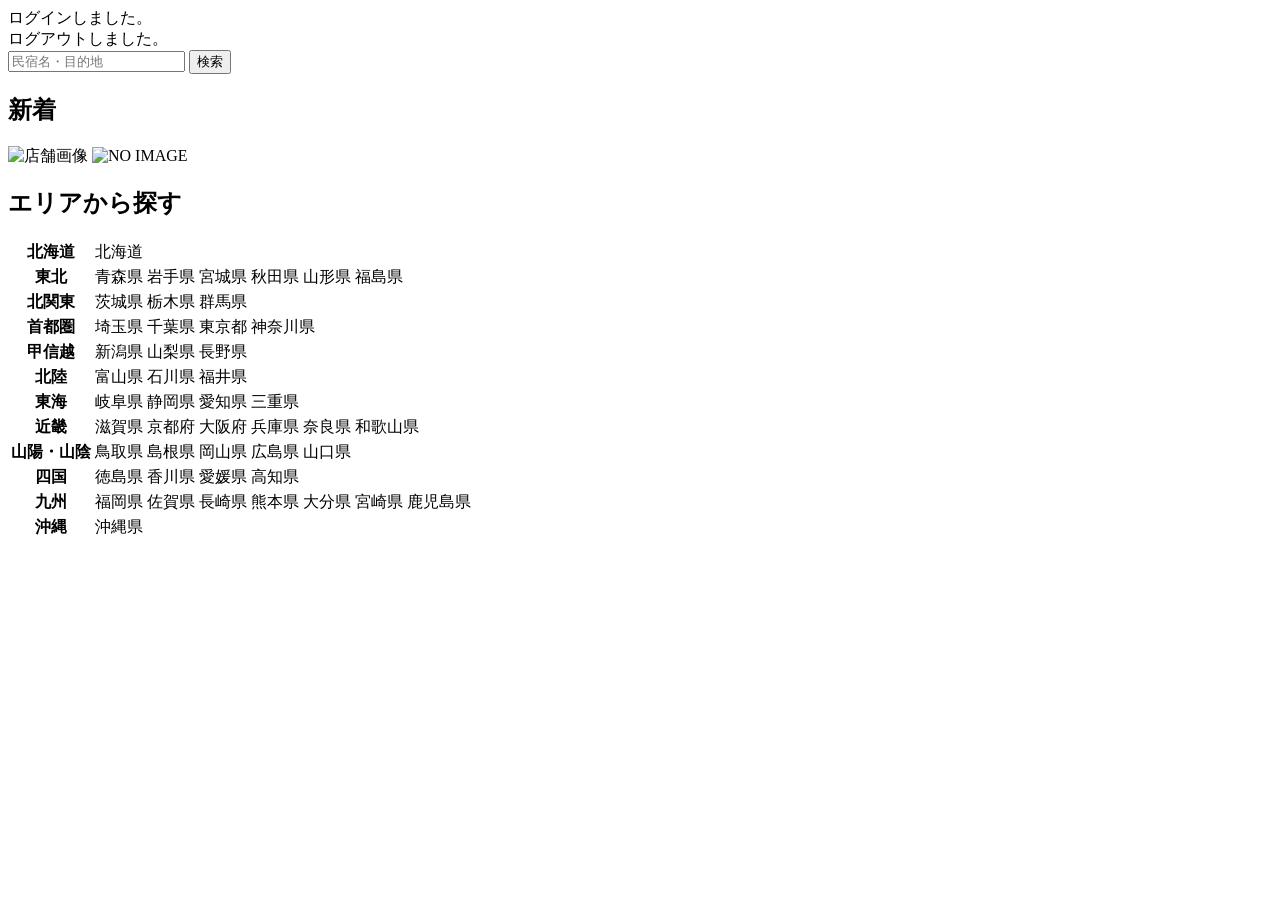
<file: src/main/resources/templates/index.html>
<!DOCTYPE html>
<html xmlns:th="https://www.thymeleaf.org" xmlns:sec="http://www.thymeleaf.org/extras/spring-security">

<head>
	<div th:replace="~{fragment :: meta}"></div>

	<div th:replace="~{fragment :: styles}"></div>

	<title>SAMURAI Travel</title>
</head>

<body>
	<div class="samuraitravel-wrapper">
		<!-- ヘッダー -->
		<div th:replace="~{fragment :: header}"></div>

		<main>
			<div class="container pt-4 pb-5 samuraitravel-container">
				<div th:if="${param.loggedIn}" class="alert alert-info">
					ログインしました。
				</div>

				<div th:if="${param.loggedOut}" class="alert alert-info">
					ログアウトしました。
				</div>

				<!--22章 -->
				<div th:if="${successMessage}" class="alert-info">
					<span th:text="${successMessage}"></span>
				</div>

				<div class="d-flex justify-content-center">
					<form method="get" th:action="@{/houses}" class="mb-5 samuraitravel-search-form">
						<div class="input-group">
							<input type="text" class="form-control" name="keyword" th:value="${keyword}"
								placeholder="民宿名・目的地">
							<button type="submit" class="btn text-white shadow-sm samuraitravel-btn">検索</button>
						</div>
					</form>
				</div>

				<h2 class="text-center mb-3">新着</h2>
				<div class="row row-cols-lg-5 row-cols-2 g-3 mb-5">
					<div class="col" th:each="newHouse : ${newHouses}">
						<a th:href="@{/houses/__${newHouse.getId()}__}" class="link-dark samuraitravel-card-link">
							<div class="card h-100">
								<img th:if="${newHouse.getImageName()}"
									th:src="@{/storage/__${newHouse.getImageName()}__}"
									class="card-img-top samuraitravel-vertical-card-image" alt="店舗画像">
								<img th:unless="${newHouse.getImageName()}" th:src="@{/images/noImage.png}"
									class="card-img-top samuraitravel-vertical-card-image" alt="NO IMAGE">
								<div class="card-body">
									<h3 class="card-title" th:text="${newHouse.getName()}"></h3>
									<p class="card-text mb-1">
										<small class="text-muted" th:text="${newHouse.getAddress()}"></small>
									</p>
									<p class="card-text">
										<span
											th:text="${#numbers.formatInteger(newHouse.getPrice(), 1, 'COMMA') + '円 / 泊'}"></span>
									</p>
								</div>
							</div>
						</a>
					</div>
				</div>

				<div class="row justify-content-center">
					<div class="col-xl-5 col-lg-6 col-md-8">

						<h2 class="text-center mb-3">エリアから探す</h2>

						<table class="table">
							<tbody>
								<tr>
									<th>北海道</th>
									<td>
										<a th:href="@{/houses?area=北海道}">北海道</a>
									</td>
								</tr>
								<tr>
									<th>東北</th>
									<td>
										<a th:href="@{/houses?area=青森県}" class="me-2">青森県</a>
										<a th:href="@{/houses?area=岩手県}" class="me-2">岩手県</a>
										<a th:href="@{/houses?area=宮城県}" class="me-2">宮城県</a>
										<a th:href="@{/houses?area=秋田県}" class="me-2">秋田県</a>
										<a th:href="@{/houses?area=山形県}" class="me-2">山形県</a>
										<a th:href="@{/houses?area=福島県}">福島県</a>
									</td>
								</tr>
								<tr>
									<th>北関東</th>
									<td>
										<a th:href="@{/houses?area=茨城県}" class="me-2">茨城県</a>
										<a th:href="@{/houses?area=栃木県}" class="me-2">栃木県</a>
										<a th:href="@{/houses?area=群馬県}">群馬県</a>
									</td>
								</tr>
								<tr>
									<th>首都圏</th>
									<td>
										<a th:href="@{/houses?area=埼玉県}" class="me-2">埼玉県</a>
										<a th:href="@{/houses?area=千葉県}" class="me-2">千葉県</a>
										<a th:href="@{/houses?area=東京都}" class="me-2">東京都</a>
										<a th:href="@{/houses?area=神奈川県}">神奈川県</a>
									</td>
								</tr>
								<tr>
									<th>甲信越</th>
									<td>
										<a th:href="@{/houses?area=新潟県}" class="me-2">新潟県</a>
										<a th:href="@{/houses?area=山梨県}" class="me-2">山梨県</a>
										<a th:href="@{/houses?area=長野県}">長野県</a>
									</td>
								</tr>
								<tr>
									<th>北陸</th>
									<td>
										<a th:href="@{/houses?area=富山県}" class="me-2">富山県</a>
										<a th:href="@{/houses?area=石川県}" class="me-2">石川県</a>
										<a th:href="@{/houses?area=福井県}">福井県</a>
									</td>
								</tr>
								<tr>
									<th>東海</th>
									<td>
										<a th:href="@{/houses?area=岐阜県}" class="me-2">岐阜県</a>
										<a th:href="@{/houses?area=静岡県}" class="me-2">静岡県</a>
										<a th:href="@{/houses?area=愛知県}" class="me-2">愛知県</a>
										<a th:href="@{/houses?area=三重県}">三重県</a>
									</td>
								</tr>
								<tr>
									<th>近畿</th>
									<td>
										<a th:href="@{/houses?area=滋賀県}" class="me-2">滋賀県</a>
										<a th:href="@{/houses?area=京都府}" class="me-2">京都府</a>
										<a th:href="@{/houses?area=大阪府}" class="me-2">大阪府</a>
										<a th:href="@{/houses?area=兵庫県}" class="me-2">兵庫県</a>
										<a th:href="@{/houses?area=奈良県}" class="me-2">奈良県</a>
										<a th:href="@{/houses?area=和歌山県}">和歌山県</a>
									</td>
								</tr>
								<tr>
									<th>山陽・山陰</th>
									<td>
										<a th:href="@{/houses?area=鳥取県}" class="me-2">鳥取県</a>
										<a th:href="@{/houses?area=島根県}" class="me-2">島根県</a>
										<a th:href="@{/houses?area=岡山県}" class="me-2">岡山県</a>
										<a th:href="@{/houses?area=広島県}" class="me-2">広島県</a>
										<a th:href="@{/houses?area=山口県}">山口県</a>
									</td>
								</tr>
								<tr>
									<th>四国</th>
									<td>
										<a th:href="@{/houses?area=徳島県}" class="me-2">徳島県</a>
										<a th:href="@{/houses?area=香川県}" class="me-2">香川県</a>
										<a th:href="@{/houses?area=愛媛県}" class="me-2">愛媛県</a>
										<a th:href="@{/houses?area=高知県}">高知県</a>
									</td>
								</tr>
								<tr>
									<th>九州</th>
									<td>
										<a th:href="@{/houses?area=福岡県}" class="me-2">福岡県</a>
										<a th:href="@{/houses?area=佐賀県}" class="me-2">佐賀県</a>
										<a th:href="@{/houses?area=長崎県}" class="me-2">長崎県</a>
										<a th:href="@{/houses?area=熊本県}" class="me-2">熊本県</a>
										<a th:href="@{/houses?area=大分県}" class="me-2">大分県</a>
										<a th:href="@{/houses?area=宮崎県}" class="me-2">宮崎県</a>
										<a th:href="@{/houses?area=鹿児島県}">鹿児島県</a>
									</td>
								</tr>
								<tr>
									<th>沖縄</th>
									<td>
										<a th:href="@{/houses?area=沖縄県}">沖縄県</a>
									</td>
								</tr>
							</tbody>
						</table>
					</div>
				</div>

			</div>
		</main>

		<!-- フッター -->
		<div th:replace="~{fragment :: footer}"></div>
	</div>

	<div th:replace="~{fragment :: scripts}"></div>
</body>

</html>
</file>
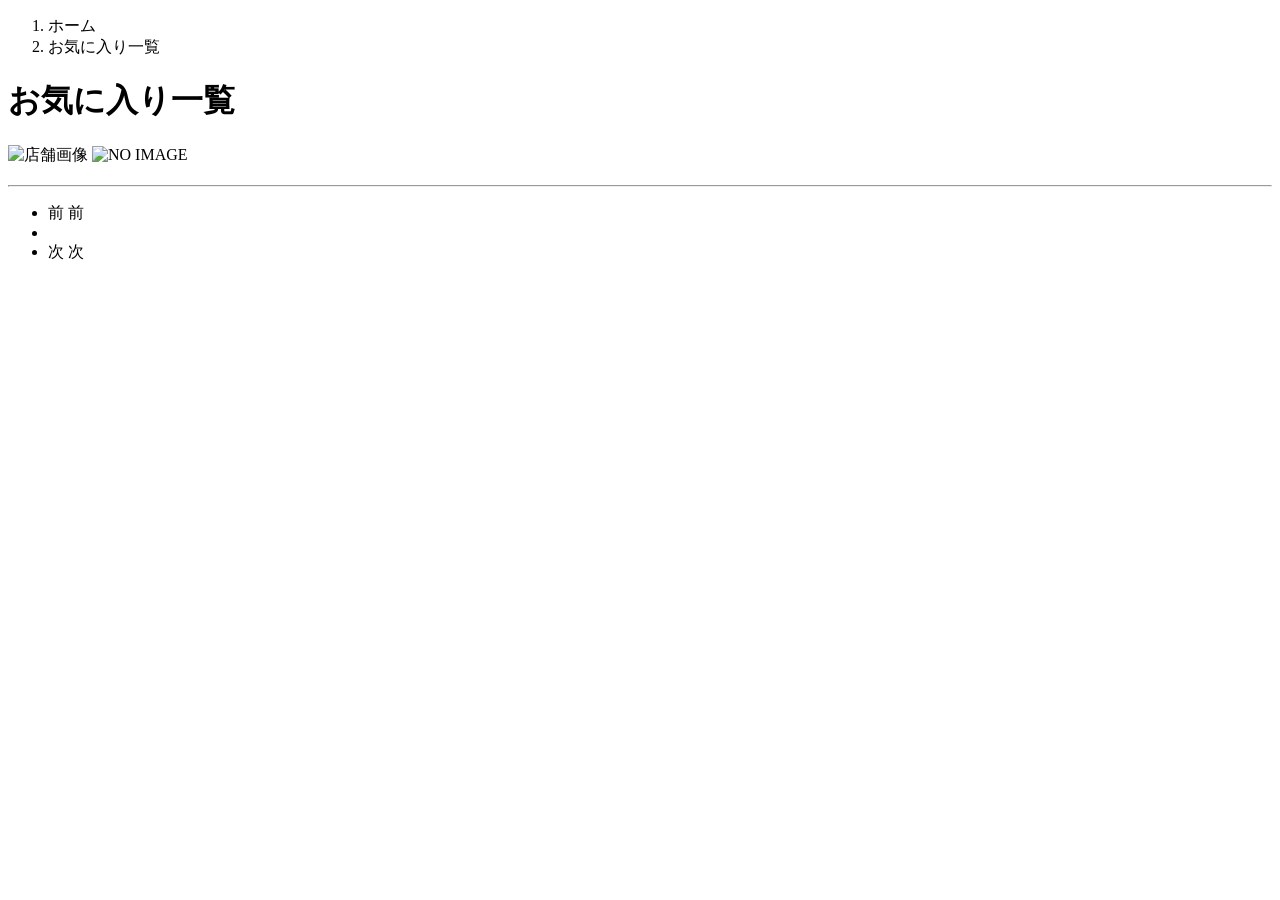
<file: src/main/resources/templates/favorites/index.html>
<!DOCTYPE html>
<html xmlns:th="https://www.thymeleaf.org" xmlns:sec="http://www.thymeleaf.org/extras/spring-security">

<head>
	<div th:replace="~{fragment :: meta}"></div>

	<div th:replace="~{fragment :: styles}"></div>

	<title>お気に入り一覧</title>
</head>

<body>
	<div class="samuraitravel-wrapper">
		<!-- ヘッダー -->
		<div th:replace="~{fragment :: header}"></div>

		<main>
			<div class="container samuraitravel-container pb-5">
				<div class="row justify-content-center">
					<div class="col-xl-9 col-lg-8 col-md-12">
						<nav class="my-3" style="--bs-breadcrumb-divider: '>';" aria-label="breadcrumb">
							<ol class="breadcrumb mb-0">
								<li class="breadcrumb-item"><a th:href="@{/}">ホーム</a></li>
								<li class="breadcrumb-item active" aria-current="page">お気に入り一覧</li>
							</ol>
						</nav>

						<h1 class="mb-4 text-center">お気に入り一覧</h1>

						<div class="mb-3" th:each="favorite : ${favoritePage}">
							<a th:href="@{/houses/__${favorite.getHouse().getId()}__}"
								class="link-dark samuraitravel-card-link">
								<div class="card h-100">
									<div class="row g-0">
										<div class="col-md-4">
											<img th:if="${favorite.getHouse().getImageName()}"
												th:src="@{/storage/__${favorite.getHouse().getImageName()}__}"
												class="card-img-top samuraitravel-horizontal-card-image" alt="店舗画像">
											<img th:unless="${favorite.getHouse().getImageName()}"
												th:src="@{/images/noImage.png}"
												class="card-img-top samuraitravel-horizontal-card-image" alt="NO IMAGE">
										</div>
										<div class="col-md-8">
											<div class="card-body">
												<h3 class="card-title mb-3" th:text="${favorite.getHouse().getName()}">
												</h3>

												<hr class="mb-3">

												<p class="card-text mb-2">
													<span th:text="${favorite.getHouse().getDescription()}"></span>
												</p>

												<p class="card-text mb-2">
													<small class="text-muted"
														th:text="${'〒' + favorite.getHouse().getPostalCode()}"></small>
													<small class="text-muted"
														th:text="${favorite.getHouse().getAddress()}"></small>
												</p>

												<p class="card-text">
													<span
														th:text="${#numbers.formatInteger(favorite.getHouse().getPrice(), 1, 'COMMA') + '円 / 泊'}"></span>
												</p>
											</div>
										</div>
									</div>
								</div>
							</a>
						</div>

						<!-- ページネーション -->
						<div th:if="${favoritePage.getTotalPages() > 1}" class="d-flex justify-content-center">
							<nav aria-label="お気に入り一覧ページ">
								<ul class="pagination">
									<li class="page-item">
										<span th:if="${favoritePage.isFirst()}" class="page-link disabled">前</span>
										<a th:unless="${favoritePage.isFirst()}"
											th:href="@{/favorites(page = ${favoritePage.getNumber() - 1})}"
											class="page-link samuraitravel-page-link">前</a>
									</li>
									<li th:each="i : ${#numbers.sequence(0, favoritePage.getTotalPages() - 1)}"
										class="page-item">
										<span th:if="${i == favoritePage.getNumber()}"
											class="page-link active samuraitravel-active" th:text="${i + 1}"></span>
										<a th:unless="${i == favoritePage.getNumber()}"
											th:href="@{/favorites(page = ${i})}"
											class="page-link samuraitravel-page-link" th:text="${i + 1}"></a>
									</li>
									<li class="page-item">
										<span th:if="${favoritePage.isLast()}" class="page-link disabled">次</span>
										<a th:unless="${favoritePage.isLast()}"
											th:href="@{/favorites(page = ${favoritePage.getNumber() + 1})}"
											class="page-link samuraitravel-page-link">次</a>
									</li>
								</ul>
							</nav>
						</div>

					</div>
				</div>
			</div>
		</main>

		<!-- フッター -->
		<div th:replace="~{fragment :: footer}"></div>
	</div>

	<div th:replace="~{fragment :: scripts}"></div>
</body>

</html>
</file>
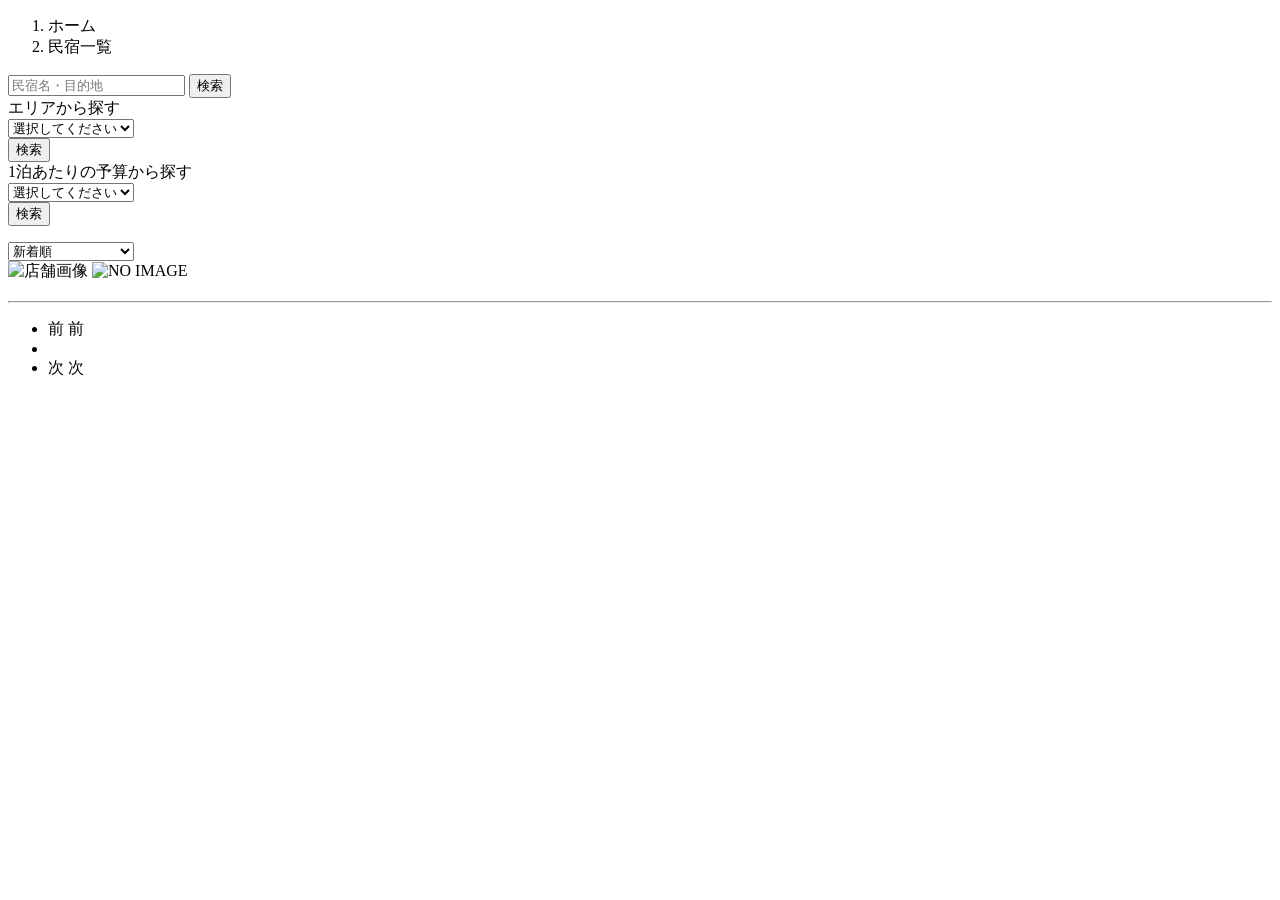
<file: src/main/resources/templates/houses/index.html>
<!DOCTYPE html>
<html xmlns:th="https://www.thymeleaf.org" xmlns:sec="http://www.thymeleaf.org/extras/spring-security">

<head>
	<div th:replace="~{fragment :: meta}"></div>

	<div th:replace="~{fragment :: styles}"></div>

	<title>民宿一覧</title>
</head>

<body>
	<div class="samuraitravel-wrapper">
		<!-- ヘッダー -->
		<div th:replace="~{fragment :: header}"></div>

		<main>
			<div class="container samuraitravel-container pb-5">
				<div class="row justify-content-center">
					<nav class="my-3" style="--bs-breadcrumb-divider: '>';" aria-label="breadcrumb">
						<ol class="breadcrumb mb-0">
							<li class="breadcrumb-item"><a th:href="@{/}">ホーム</a></li>
							<li class="breadcrumb-item active" aria-current="page">民宿一覧</li>
						</ol>
					</nav>

					<div class="col-xl-3 col-lg-4 col-md-12">
						<form method="get" th:action="@{/houses}" class="w-100 mb-3">
							<div class="input-group">
								<input type="text" class="form-control" name="keyword" th:value="${keyword}"
									placeholder="民宿名・目的地">
								<button type="submit" class="btn text-white shadow-sm samuraitravel-btn">検索</button>
							</div>
						</form>

						<div class="card mb-3">
							<div class="card-header">
								エリアから探す
							</div>
							<div class="card-body">
								<form method="get" th:action="@{/houses}" class="w-100">
									<div class="form-group mb-3">
										<select class="form-control form-select" name="area">
											<option value="" hidden>選択してください</option>
											<optgroup label="北海道">
												<option value="北海道" th:selected="${area == '北海道'}">北海道</option>
											</optgroup>
											<optgroup label="東北">
												<option value="青森県" th:selected="${area == '青森県'}">青森県</option>
												<option value="岩手県" th:selected="${area == '岩手県'}">岩手県</option>
												<option value="宮城県" th:selected="${area == '宮城県'}">宮城県</option>
												<option value="秋田県" th:selected="${area == '秋田県'}">秋田県</option>
												<option value="山形県" th:selected="${area == '山形県'}">山形県</option>
												<option value="福島県" th:selected="${area == '福島県'}">福島県</option>
											</optgroup>
											<optgroup label="北関東">
												<option value="茨城県" th:selected="${area == '茨城県'}">茨城県</option>
												<option value="栃木県" th:selected="${area == '栃木県'}">栃木県</option>
												<option value="群馬県" th:selected="${area == '群馬県'}">群馬県</option>
											</optgroup>
											<optgroup label="首都圏">
												<option value="埼玉県" th:selected="${area == '埼玉県'}">埼玉県</option>
												<option value="千葉県" th:selected="${area == '千葉県'}">千葉県</option>
												<option value="東京都" th:selected="${area == '東京都'}">東京都</option>
												<option value="神奈川県" th:selected="${area == '神奈川県'}">神奈川県</option>
											</optgroup>
											<optgroup label="甲信越">
												<option value="新潟県" th:selected="${area == '新潟県'}">新潟県</option>
												<option value="山梨県" th:selected="${area == '山梨県'}">山梨県</option>
												<option value="長野県" th:selected="${area == '長野県'}">長野県</option>
											</optgroup>
											<optgroup label="北陸">
												<option value="富山県" th:selected="${area == '富山県'}">富山県</option>
												<option value="石川県" th:selected="${area == '石川県'}">石川県</option>
												<option value="福井県" th:selected="${area == '福井県'}">福井県</option>
											</optgroup>
											<optgroup label="東海">
												<option value="岐阜県" th:selected="${area == '岐阜県'}">岐阜県</option>
												<option value="静岡県" th:selected="${area == '静岡県'}">静岡県</option>
												<option value="愛知県" th:selected="${area == '愛知県'}">愛知県</option>
												<option value="三重県" th:selected="${area == '三重県'}">三重県</option>
											</optgroup>
											<optgroup label="近畿">
												<option value="滋賀県" th:selected="${area == '滋賀県'}">滋賀県</option>
												<option value="京都府" th:selected="${area == '京都府'}">京都府</option>
												<option value="大阪府" th:selected="${area == '大阪府'}">大阪府</option>
												<option value="兵庫県" th:selected="${area == '兵庫県'}">兵庫県</option>
												<option value="奈良県" th:selected="${area == '奈良県'}">奈良県</option>
												<option value="和歌山県" th:selected="${area == '和歌山県'}">和歌山県</option>
											</optgroup>
											<optgroup label="山陽・山陰">
												<option value="鳥取県" th:selected="${area == '鳥取県'}">鳥取県</option>
												<option value="島根県" th:selected="${area == '島根県'}">島根県</option>
												<option value="岡山県" th:selected="${area == '岡山県'}">岡山県</option>
												<option value="広島県" th:selected="${area == '広島県'}">広島県</option>
												<option value="山口県" th:selected="${area == '山口県'}">山口県</option>
											</optgroup>
											<optgroup label="四国">
												<option value="徳島県" th:selected="${area == '徳島県'}">徳島県</option>
												<option value="香川県" th:selected="${area == '香川県'}">香川県</option>
												<option value="愛媛県" th:selected="${area == '愛媛県'}">愛媛県</option>
												<option value="高知県" th:selected="${area == '高知県'}">高知県</option>
											</optgroup>
											<optgroup label="九州">
												<option value="福岡県" th:selected="${area == '福岡県'}">福岡県</option>
												<option value="佐賀県" th:selected="${area == '佐賀県'}">佐賀県</option>
												<option value="長崎県" th:selected="${area == '長崎県'}">長崎県</option>
												<option value="熊本県" th:selected="${area == '熊本県'}">熊本県</option>
												<option value="大分県" th:selected="${area == '大分県'}">大分県</option>
												<option value="宮崎県" th:selected="${area == '宮崎県'}">宮崎県</option>
												<option value="鹿児島県" th:selected="${area == '鹿児島県'}">鹿児島県</option>
											</optgroup>
											<optgroup label="沖縄">
												<option value="沖縄県" th:selected="${area == '沖縄県'}">沖縄県</option>
											</optgroup>
										</select>
									</div>
									<div class="form-group">
										<button type="submit"
											class="btn text-white shadow-sm w-100 samuraitravel-btn">検索</button>
									</div>
								</form>
							</div>
						</div>

						<div class="card mb-3">
							<div class="card-header">
								1泊あたりの予算から探す
							</div>
							<div class="card-body">
								<form method="get" th:action="@{/houses}" class="w-100">
									<div class="form-group mb-3">
										<select class="form-control form-select" name="price">
											<option value="" hidden>選択してください</option>
											<option value="6000" th:selected="${price == 6000}">6,000円以内</option>
											<option value="7000" th:selected="${price == 7000}">7,000円以内</option>
											<option value="8000" th:selected="${price == 8000}">8,000円以内</option>
											<option value="9000" th:selected="${price == 9000}">9,000円以内</option>
											<option value="10000" th:selected="${price == 10000}">10,000円以内</option>
										</select>
									</div>
									<div class="form-group">
										<button type="submit"
											class="btn text-white shadow-sm w-100 samuraitravel-btn">検索</button>
									</div>
								</form>
							</div>
						</div>
					</div>

					<div class="col">
						<div class="d-flex justify-content-between flex-wrap">
							<p th:if="${housePage.getTotalPages() > 1}" class="fs-5 mb-3"
								th:text="${'検索結果：' + housePage.getTotalElements() + '件' + '（' + (housePage.getNumber() + 1) + ' / ' + housePage.getTotalPages() + ' ページ）'}">
							</p>
							<p th:unless="${housePage.getTotalPages() > 1}" class="fs-5 mb-3"
								th:text="${'検索結果：' + housePage.getTotalElements() + '件'}"></p>

							<form method="get" th:action="@{/houses}" class="mb-3 samuraitravel-sort-box">
								<input th:if="${keyword}" type="hidden" name="keyword" th:value="${keyword}">
								<input th:if="${area}" type="hidden" name="area" th:value="${area}">
								<input th:if="${price}" type="hidden" name="price" th:value="${price}">
								<select class="form-select form-select-sm" name="order" onChange="this.form.submit();">
									<option value="createdAtDesc"
										th:selected="${order == 'createdAtDesc' || order == null}">新着順</option>
									<option value="priceAsc" th:selected="${order == 'priceAsc'}">宿泊料金が安い順</option>
								</select>
							</form>
						</div>

						<div class="mb-3" th:each="house : ${housePage}">
							<a th:href="@{/houses/__${house.getId()}__}" class="link-dark samuraitravel-card-link">
								<div class="card h-100">
									<div class="row g-0">
										<div class="col-md-4">
											<img th:if="${house.getImageName()}"
												th:src="@{/storage/__${house.getImageName()}__}"
												class="card-img-top samuraitravel-horizontal-card-image" alt="店舗画像">
											<img th:unless="${house.getImageName()}" th:src="@{/images/noImage.png}"
												class="card-img-top samuraitravel-horizontal-card-image" alt="NO IMAGE">
										</div>
										<div class="col-md-8">
											<div class="card-body">
												<h3 class="card-title mb-3" th:text="${house.getName()}"></h3>

												<hr class="mb-3">

												<p class="card-text mb-2">
													<span th:text="${house.getDescription()}"></span>
												</p>

												<p class="card-text mb-2">
													<small class="text-muted"
														th:text="${'〒' + house.getPostalCode()}"></small>
													<small class="text-muted" th:text="${house.getAddress()}"></small>
												</p>

												<p class="card-text">
													<span
														th:text="${#numbers.formatInteger(house.getPrice(), 1, 'COMMA') + '円 / 泊'}"></span>
												</p>
											</div>
										</div>
									</div>
								</div>
							</a>
						</div>

						<!-- ページネーション -->
						<div th:if="${housePage.getTotalPages() > 1}" class="d-flex justify-content-center">
							<nav aria-label="民宿一覧ページ">
								<ul class="pagination">
									<li class="page-item">
										<span th:if="${housePage.isFirst()}" class="page-link disabled">前</span>
										<a th:unless="${housePage.isFirst()}"
											th:href="@{/houses(page = ${housePage.getNumber() - 1}, keyword = ${keyword}, area = ${area}, price = ${price}, order = ${order})}"
											class="page-link samuraitravel-page-link">前</a>
									</li>
									<li th:each="i : ${#numbers.sequence(0, housePage.getTotalPages() - 1)}"
										class="page-item">
										<span th:if="${i == housePage.getNumber()}"
											class="page-link active samuraitravel-active" th:text="${i + 1}"></span>
										<a th:unless="${i == housePage.getNumber()}"
											th:href="@{/houses(page = ${i}, keyword = ${keyword}, area = ${area}, price = ${price}, order = ${order})}"
											class="page-link samuraitravel-page-link" th:text="${i + 1}"></a>
									</li>
									<li class="page-item">
										<span th:if="${housePage.isLast()}" class="page-link disabled">次</span>
										<a th:unless="${housePage.isLast()}"
											th:href="@{/houses(page = ${housePage.getNumber() + 1}, keyword = ${keyword}, area = ${area}, price = ${price}, order = ${order})}"
											class="page-link samuraitravel-page-link">次</a>
									</li>
								</ul>
							</nav>
						</div>
					</div>
				</div>
			</div>
		</main>

		<!-- フッター -->
		<div th:replace="~{fragment :: footer}"></div>
	</div>

	<div th:replace="~{fragment :: scripts}"></div>
</body>

</html>
</file>
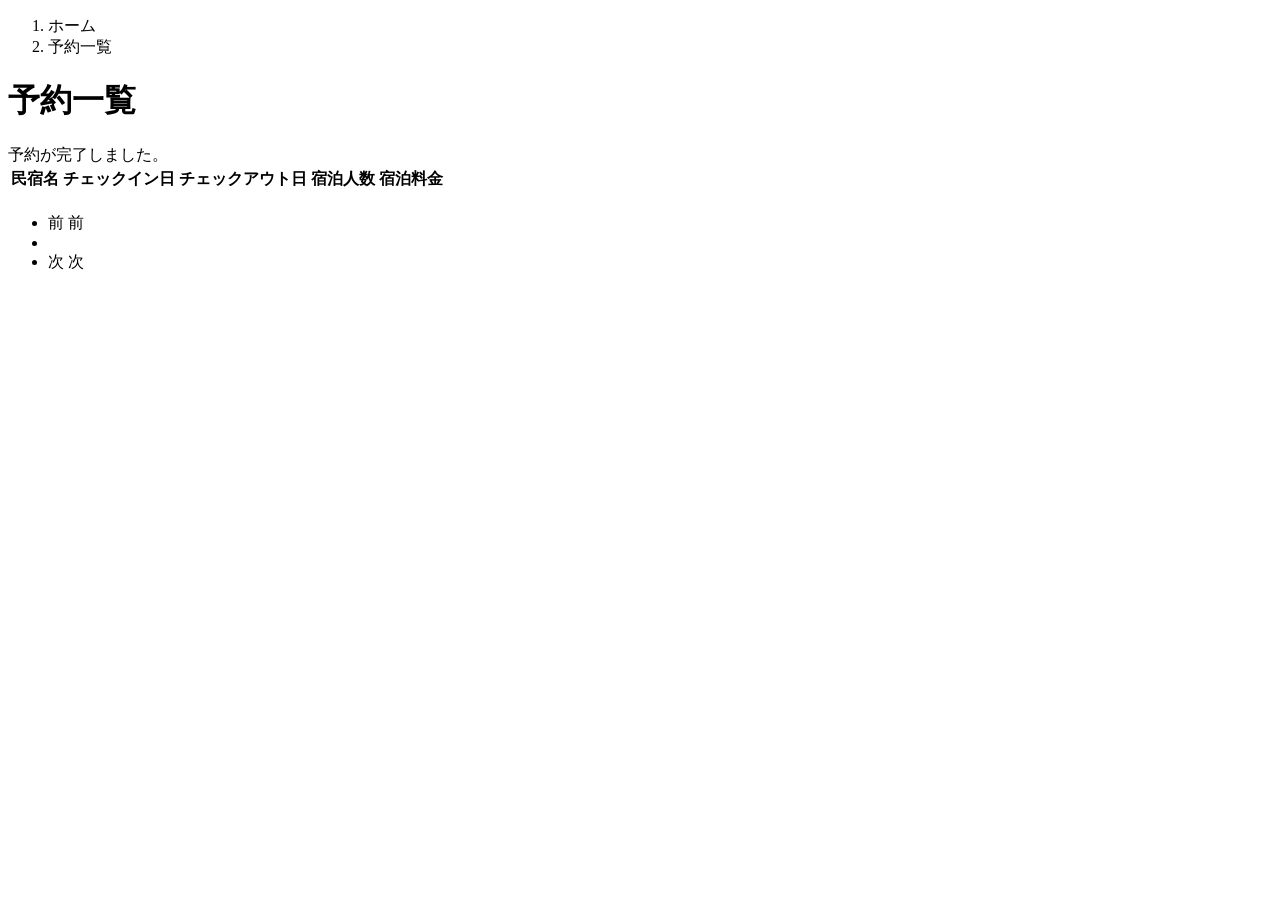
<file: src/main/resources/templates/reservations/index.html>
<!DOCTYPE html>
<html xmlns:th="https://www.thymeleaf.org" xmlns:sec="http://www.thymeleaf.org/extras/spring-security">

<head>
	<div th:replace="~{fragment :: meta}"></div>

	<div th:replace="~{fragment :: styles}"></div>

	<title>予約一覧</title>
</head>

<body>
	<div class="samuraitravel-wrapper">
		<!-- ヘッダー -->
		<div th:replace="~{fragment :: header}"></div>

		<main>
			<div class="container samuraitravel-container pb-5">
				<div class="row justify-content-center">
					<div class="col-xxl-9 col-xl-10 col-lg-11">
						<nav class="my-3" style="--bs-breadcrumb-divider: '>';" aria-label="breadcrumb">
							<ol class="breadcrumb mb-0">
								<li class="breadcrumb-item"><a th:href="@{/}">ホーム</a></li>
								<li class="breadcrumb-item active" aria-current="page">予約一覧</li>
							</ol>
						</nav>

						<h1 class="mb-3 text-center">予約一覧</h1>

						<div th:if="${param.reserved}" class="alert alert-info">
							予約が完了しました。
						</div>

						<table class="table">
							<thead>
								<tr>
									<th scope="col">民宿名</th>
									<th scope="col">チェックイン日</th>
									<th scope="col">チェックアウト日</th>
									<th scope="col">宿泊人数</th>
									<th scope="col">宿泊料金</th>
								</tr>
							</thead>
							<tbody>
								<tr th:each="reservation : ${reservationPage}">
									<td>
										<a th:href="@{/houses/__${reservation.getHouse().getId()}__}"
											th:text="${reservation.getHouse().getName()}"></a>
									</td>
									<td th:text="${reservation.getCheckinDate()}"></td>
									<td th:text="${reservation.getCheckoutDate()}"></td>
									<td th:text="${reservation.getNumberOfPeople + '名'}"></td>
									<td th:text="${#numbers.formatInteger(reservation.getAmount(), 1, 'COMMA') + '円'}">
									</td>
								</tr>
							</tbody>
						</table>

						<!-- ページネーション -->
						<div th:if="${reservationPage.getTotalPages() > 1}" class="d-flex justify-content-center">
							<nav aria-label="予約一覧ページ">
								<ul class="pagination">
									<li class="page-item">
										<span th:if="${reservationPage.isFirst()}" class="page-link disabled">前</span>
										<a th:unless="${reservationPage.isFirst()}"
											th:href="@{/reservations(page = ${reservationPage.getNumber() - 1})}"
											class="page-link samuraitravel-page-link">前</a>
									</li>
									<li th:each="i : ${#numbers.sequence(0, reservationPage.getTotalPages() - 1)}"
										class="page-item">
										<span th:if="${i == reservationPage.getNumber()}"
											class="page-link active samuraitravel-active" th:text="${i + 1}"></span>
										<a th:unless="${i == reservationPage.getNumber()}"
											th:href="@{/reservations(page = ${i})}"
											class="page-link samuraitravel-page-link" th:text="${i + 1}"></a>
									</li>
									<li class="page-item">
										<span th:if="${reservationPage.isLast()}" class="page-link disabled">次</span>
										<a th:unless="${reservationPage.isLast()}"
											th:href="@{/reservations(page = ${reservationPage.getNumber() + 1})}"
											class="page-link samuraitravel-page-link">次</a>
									</li>
								</ul>
							</nav>
						</div>
					</div>
				</div>
			</div>
		</main>

		<!-- フッター -->
		<div th:replace="~{fragment :: footer}"></div>
	</div>

	<div th:replace="~{fragment :: scripts}"></div>
</body>

</html>
</file>
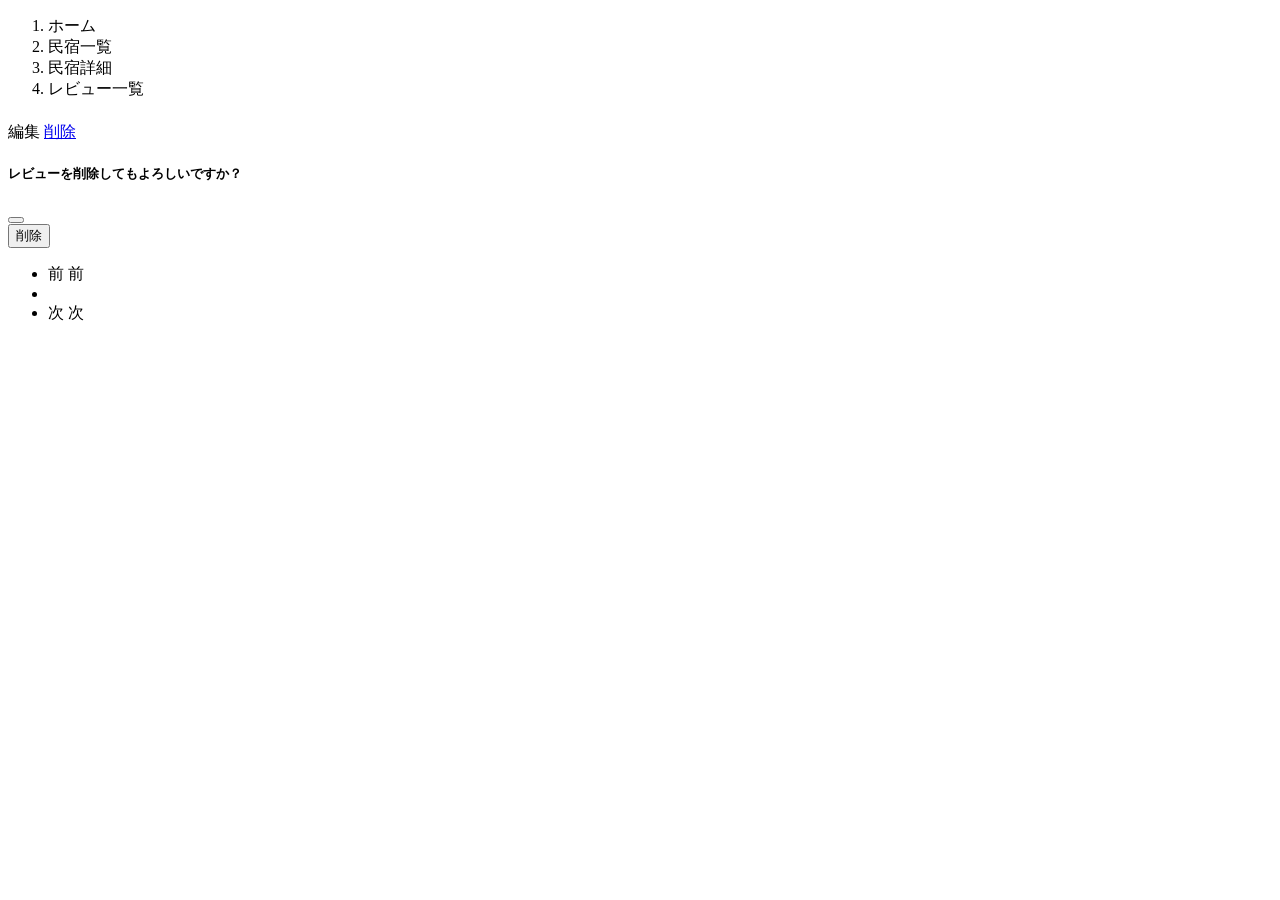
<file: src/main/resources/templates/reviews/index.html>
<!DOCTYPE html>
<html xmlns:th="https://www.thymeleaf.org" xmlns:sec="http://www.thymeleaf.org/extras/spring-security">

<head>
	<div th:replace="~{fragment :: meta}"></div>

	<div th:replace="~{fragment :: styles}"></div>

	<title>レビュー一覧</title>
</head>

<body>
	<div class="samuraitravel-wrapper">
		<!-- ヘッダー -->
		<div th:replace="~{fragment :: header}"></div>

		<main>
			<div class="container pt-4 pb-5 samuraitravel-container">
				<div class="row justify-content-center">
					<div class="col-xxl-9 col-xl-10 col-lg-11">
						<nav class="mb-4" style="--bs-breadcrumb-divider: '>';" aria-label="breadcrumb">
							<ol class="breadcrumb mb-0">
								<li class="breadcrumb-item"><a th:href="@{/}">ホーム</a></li>
								<li class="breadcrumb-item"><a th:href="@{/houses}">民宿一覧</a></li>
								<li class="breadcrumb-item"><a th:href="@{/houses/__${house.getId()}__}">民宿詳細</a></li>
								<li class="breadcrumb-item active" aria-current="page">レビュー一覧</li>
							</ol>
						</nav>

						<h1 class="mb-4 text-center" th:text="${house.getName() + 'のレビュー一覧'}"></h1>

						<div class="row row-cols-1 row-cols-md-2 g-4 mb-4">
							<div th:each="review : ${reviewPage}">
								<div class="col">
									<div class="card">
										<div class="card-body">
											<div class="d-flex justify-content-between">
												<h5 class="card-title" th:text="${review.getUser().getName()}"></h5>
												<span sec:authorize="isAuthenticated()"
													th:if="${#authentication.principal.user.id == review.getUser().getId()}">
													<a th:href="@{/houses/__${house.getId()}__/reviews/__${review.getId()}__/edit}"
														class="me-2">編集</a>
													<a href="#" class="samuraitravel-link-danger" data-bs-toggle="modal"
														th:data-bs-target="${'#deleteReviewModal' + review.getId()}">削除</a>
													<!-- 削除用モーダル -->
													<div class="modal fade"
														th:id="${'deleteReviewModal' + review.getId()}" tabindex="-1"
														th:aria-labelledby="${'deleteReviewModalLabel' + review.getId()}">
														<div class="modal-dialog">
															<div class="modal-content">
																<div class="modal-header">
																	<h5 class="modal-title"
																		th:id="${'deleteReviewModalLabel' + review.getId()}">
																		レビューを削除してもよろしいですか？</h5>
																	<button type="button" class="btn-close"
																		data-bs-dismiss="modal"
																		aria-label="閉じる"></button>
																</div>
																<div class="modal-footer">
																	<form method="post"
																		th:action="@{/houses/__${house.getId()}__/reviews/__${review.getId()}__/delete}">
																		<button type="submit"
																			class="btn samuraitravel-btn-danger text-white shadow-sm">削除</button>
																	</form>
																</div>
															</div>
														</div>
													</div>
												</span>
											</div>
											<p class="card-text mb-1">
												<span class="samuraitravel-star"
													th:each="star : ${#numbers.sequence(1, 5)}"
													th:text="${star <= review.getScore()} ? '&#9733;' : '&#9734;'"></span>
											</p>
											<p class="card-text"><small class="text-muted"
													th:text="${#dates.format(review.getCreatedAt(), 'yyyy年MM月dd日')}"></small>
											</p>
											<p class="card-text" th:text="${review.getContent()}"></p>
										</div>
									</div>
								</div>
							</div>
						</div>

						<!-- ページネーション -->
						<div th:if="${reviewPage.getTotalPages() > 1}" class="d-flex justify-content-center">
							<nav aria-label="レビュー一覧ページ">
								<ul class="pagination">
									<li class="page-item">
										<span th:if="${reviewPage.isFirst()}" class="page-link disabled">前</span>
										<a th:unless="${reviewPage.isFirst()}"
											th:href="@{/houses/__${house.getId()}__/reviews(page = ${reviewPage.getNumber() - 1})}"
											class="page-link samuraitravel-page-link">前</a>
									</li>
									<li th:each="i : ${#numbers.sequence(0, reviewPage.getTotalPages() - 1)}"
										class="page-item">
										<span th:if="${i == reviewPage.getNumber()}"
											class="page-link active samuraitravel-active" th:text="${i + 1}"></span>
										<a th:unless="${i == reviewPage.getNumber()}"
											th:href="@{/houses/__${house.getId()}__/reviews(page = ${i})}"
											class="page-link samuraitravel-page-link" th:text="${i + 1}"></a>
									</li>
									<li class="page-item">
										<span th:if="${reviewPage.isLast()}" class="page-link disabled">次</span>
										<a th:unless="${reviewPage.isLast()}"
											th:href="@{/houses/__${house.getId()}__/reviews(page = ${reviewPage.getNumber() + 1})}"
											class="page-link samuraitravel-page-link">次</a>
									</li>
								</ul>
							</nav>
						</div>
					</div>
				</div>
			</div>
		</main>

		<!-- フッター -->
		<div th:replace="~{fragment :: footer}"></div>
	</div>

	<div th:replace="~{fragment :: scripts}"></div>
</body>

</html>
</file>
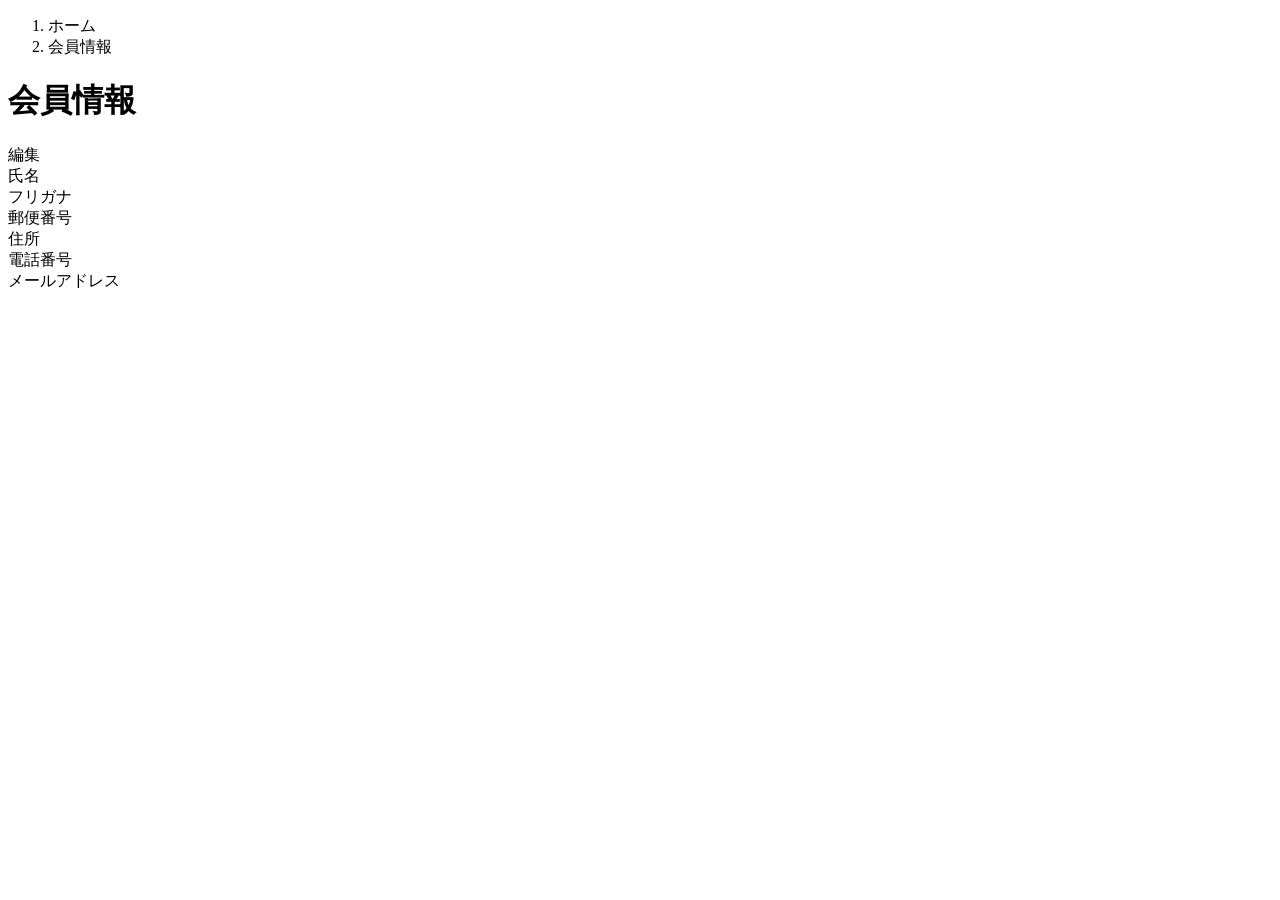
<file: src/main/resources/templates/user/index.html>
<!DOCTYPE html>
<html xmlns:th="https://www.thymeleaf.org" xmlns:sec="http://www.thymeleaf.org/extras/spring-security">

<head>
	<div th:replace="~{fragment :: meta}"></div>

	<div th:replace="~{fragment :: styles}"></div>

	<title>会員情報</title>
</head>

<body>
	<div class="samuraitravel-wrapper">
		<!-- ヘッダー -->
		<div th:replace="~{fragment :: header}"></div>

		<main>
			<div class="container pb-5 samuraitravel-container">
				<div class="row justify-content-center">
					<div class="col-xl-5 col-lg-6 col-md-8">
						<nav class="my-3" style="--bs-breadcrumb-divider: '>';" aria-label="breadcrumb">
							<ol class="breadcrumb mb-0">
								<li class="breadcrumb-item"><a th:href="@{/}">ホーム</a></li>
								<li class="breadcrumb-item active" aria-current="page">会員情報</li>
							</ol>
						</nav>

						<h1 class="mb-3 text-center">会員情報</h1>

						<div class="d-flex justify-content-end align-items-end mb-3">
							<div>
								<a th:href="@{/user/edit}">編集</a>
							</div>
						</div>

						<div th:if="${successMessage}" class="alert alert-info">
							<span th:text="${successMessage}"></span>
						</div>

						<div class="container mb-4">
							<div class="row pb-2 mb-2 border-bottom">
								<div class="col-4">
									<span class="fw-bold">氏名</span>
								</div>

								<div class="col">
									<span th:text="${user.getName()}"></span>
								</div>
							</div>

							<div class="row pb-2 mb-2 border-bottom">
								<div class="col-4">
									<span class="fw-bold">フリガナ</span>
								</div>

								<div class="col">
									<span th:text="${user.getFurigana()}"></span>
								</div>
							</div>

							<div class="row pb-2 mb-2 border-bottom">
								<div class="col-4">
									<span class="fw-bold">郵便番号</span>
								</div>

								<div class="col">
									<span th:text="${user.getPostalCode()}"></span>
								</div>
							</div>

							<div class="row pb-2 mb-2 border-bottom">
								<div class="col-4">
									<span class="fw-bold">住所</span>
								</div>

								<div class="col">
									<span th:text="${user.getAddress()}"></span>
								</div>
							</div>

							<div class="row pb-2 mb-2 border-bottom">
								<div class="col-4">
									<span class="fw-bold">電話番号</span>
								</div>

								<div class="col">
									<span th:text="${user.getPhoneNumber()}"></span>
								</div>
							</div>

							<div class="row pb-2 mb-2 border-bottom">
								<div class="col-4">
									<span class="fw-bold">メールアドレス</span>
								</div>

								<div class="col">
									<span th:text="${user.getEmail()}"></span>
								</div>
							</div>
						</div>
					</div>
				</div>
			</div>
		</main>

		<!-- フッター -->
		<div th:replace="~{fragment :: footer}"></div>
	</div>

	<div th:replace="~{fragment :: scripts}"></div>
</body>

</html>
</file>
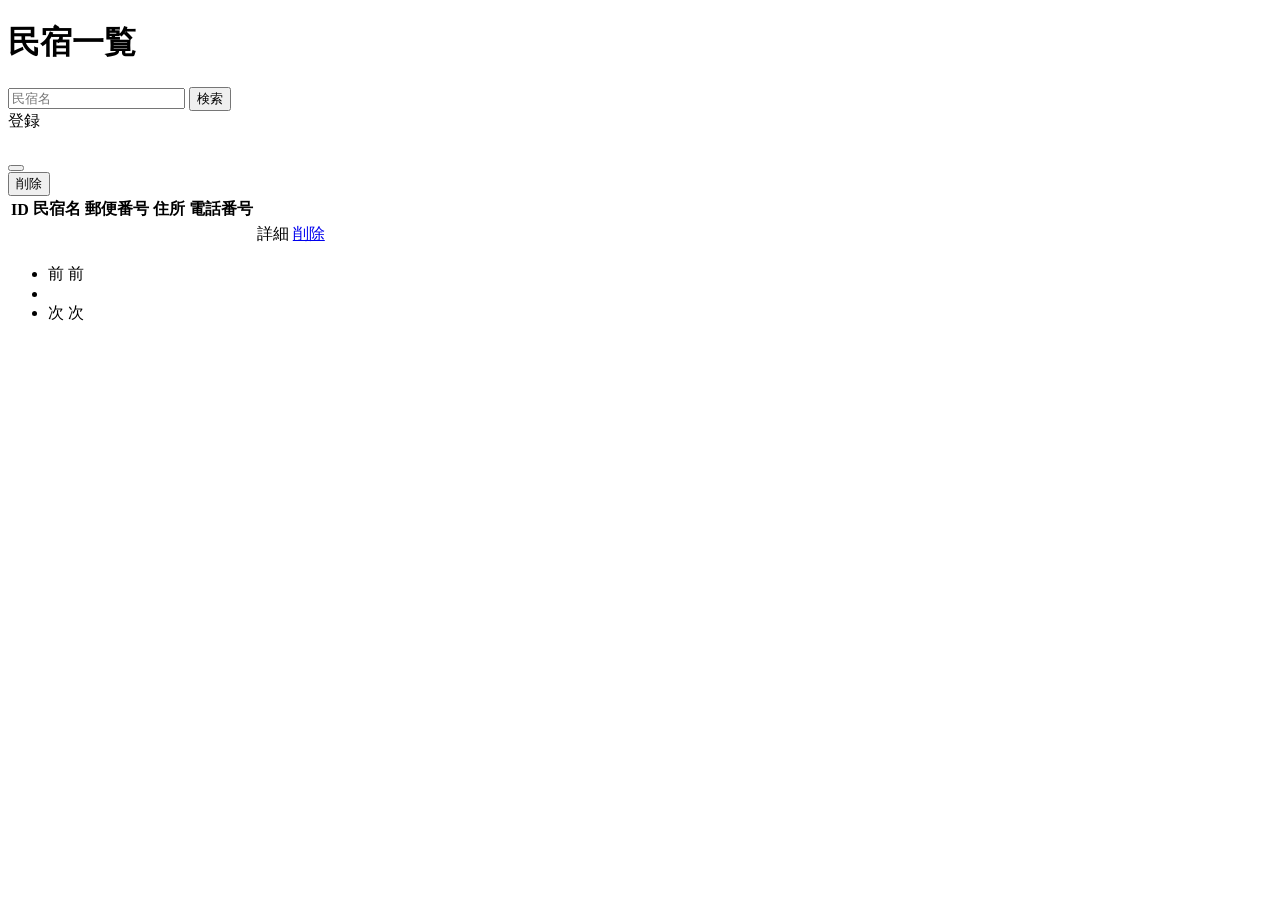
<file: src/main/resources/templates/admin/houses/index.html>
<!DOCTYPE html>
<html xmlns:th="https://www.thymeleaf.org" xmlns:sec="http://www.thymeleaf.org/extras/spring-security">

<head>
	<div th:replace="~{fragment :: meta}"></div>

	<div th:replace="~{fragment :: styles}"></div>

	<title>民宿一覧</title>
</head>

<body>
	<div class="samuraitravel-wrapper">
		<!-- ヘッダー -->
		<div th:replace="~{fragment :: header}"></div>

		<main>
			<div class="container pt-4 pb-5 samuraitravel-container">
				<div class="row justify-content-center">
					<div class="col-xxl-9 col-xl-10 col-lg-11">

						<h1 class="mb-4 text-center">民宿一覧</h1>
						<!-- 検索フォーム -->
						<div class="d-flex justify-content-between align-items-end flex-wrap">
							<form method="get" th:action="@{/admin/houses}" class="mb-3">
								<div class="input-group">
									<input type="text" class="form-control" name="keyword" th:value="${keyword}"
										placeholder="民宿名">
									<button type="submit" class="btn text-white shadow-sm samuraitravel-btn">検索</button>

								</div>
							</form>

							<!-- 検索フォーム終了 -->

							<a th:href="@{/admin/houses/register}"
								class="btn text-white shadow-sm mb-3 samuraitravel-btn">登録</a>
						</div>

						<div th:if="${successMessage}" class="alert alert-info">
							<span th:text="${successMessage}"></span>
						</div>

						<table class="table">
							<thead>
								<tr>
									<th scope="col">ID</th>
									<th scope="col">民宿名</th>
									<th scope="col">郵便番号</th>
									<th scope="col">住所</th>
									<th scope="col">電話番号</th>
									<th scope="col"></th>
									<!-- 16章 -->
									<th scope="col"></th>
								</tr>
							</thead>
							<tbody>
								<tr th:each="house : ${housePage}">
									<td th:text="${house.getId()}"></td>
									<td th:text="${house.getName()}"></td>
									<td th:text="${house.getPostalCode()}"></td>
									<td th:text="${house.getAddress()}"></td>
									<td th:text="${house.getPhoneNumber()}"></td>
									<td><a th:href="@{/admin/houses/__${house.getId()}__}">詳細</a></td>
									<!-- 16章 -->
									<td><a href="#" class="samuraitravel-link-danger" data-bs-toggle="modal"
											th:data-bs-target="${'#deleteHouseModal' + house.getId()}">削除</a></td>

									<!--削除用モーダル -->
									<div class="modal fade" th:id="${'deleteHouseModal' + house.getId()}" tabindex="-1"
										th:aria-labelledby="${'deleteHouseModalLabel' + house.getId()}">
										<div class="modal-dialog">
											<div class="modal-content">
												<div class="modal-header">
													<h5 class="modal-title"
														th:id="${'deleteHouseModalLabel' + house.getId()}"
														th:text="${house.getName() + 'を削除してもよろしいですか？'}"></h5>
													<button type="button" class="btn-close" data-bs-dismiss="modal"
														aria-label="閉じる"></button>
												</div>
												<div class="modal-footer">
													<form method="post"
														th:action="@{/admin/houses/__${house.getId()}__/delete}">
														<button type="submit"
															class="btn samuraitravel-btn-danger text-white shadow-sm">削除</button>
													</form>
												</div>
											</div>
										</div>
									</div>
								</tr>
							</tbody>
						</table>

						<!--  ページネーション -->
						<div th:if="${housePage.getTotalPages() > 1}" class="d-flex justify-content-center">
							<nav aria-label="民宿一覧ページ">
								<ul class="pagination">
									<li class="page-item">
										<span th:if="${housePage.isFirst()}" class="page-link disabled">前</span>
										<a th:unless="${housePage.isFirst()}"
											th:href="@{/admin/houses(page = ${housePage.getNumber() - 1}, keyword = ${keyword})}"
											class="page-link samuraitravel-page-link">前</a>
									</li>

									<li th:each="i:${#numbers.sequence(0, housePage.getTotalPages() - 1)}"
										class="page-item">
										<span th:if="${i == housePage.getNumber()}"
											class="page-link active samuraitravel-active" th:text="${i + 1}"></span>
										<a th:unless="${i == housePage.getNumber()}"
											th:href="@{/admin/houses(page = ${i}, keyword = ${keyword})}"
											class="page-link samuraitravel-page-link" th:text="${i + 1}"></a>
									</li>

									<li class="page-item">
										<span th:if="${housePage.isLast()}" class="page-link disabled">次</span>
										<a th:unless="${housePage.isLast()}"
											th:href="@{/admin/houses(page = ${housePage.getNumber() + 1}, keyword = ${keyword})}"
											class="page-link samuraitravel-page-link">次</a>
									</li>
								</ul>
							</nav>
						</div>
					</div>
				</div>
			</div>
		</main>

		<!-- フッター -->
		<div th:replace="~{fragment :: footer}"></div>
	</div>


	<div th:replace="~{fragment :: scripts}"></div>
</body>

</html>
</file>
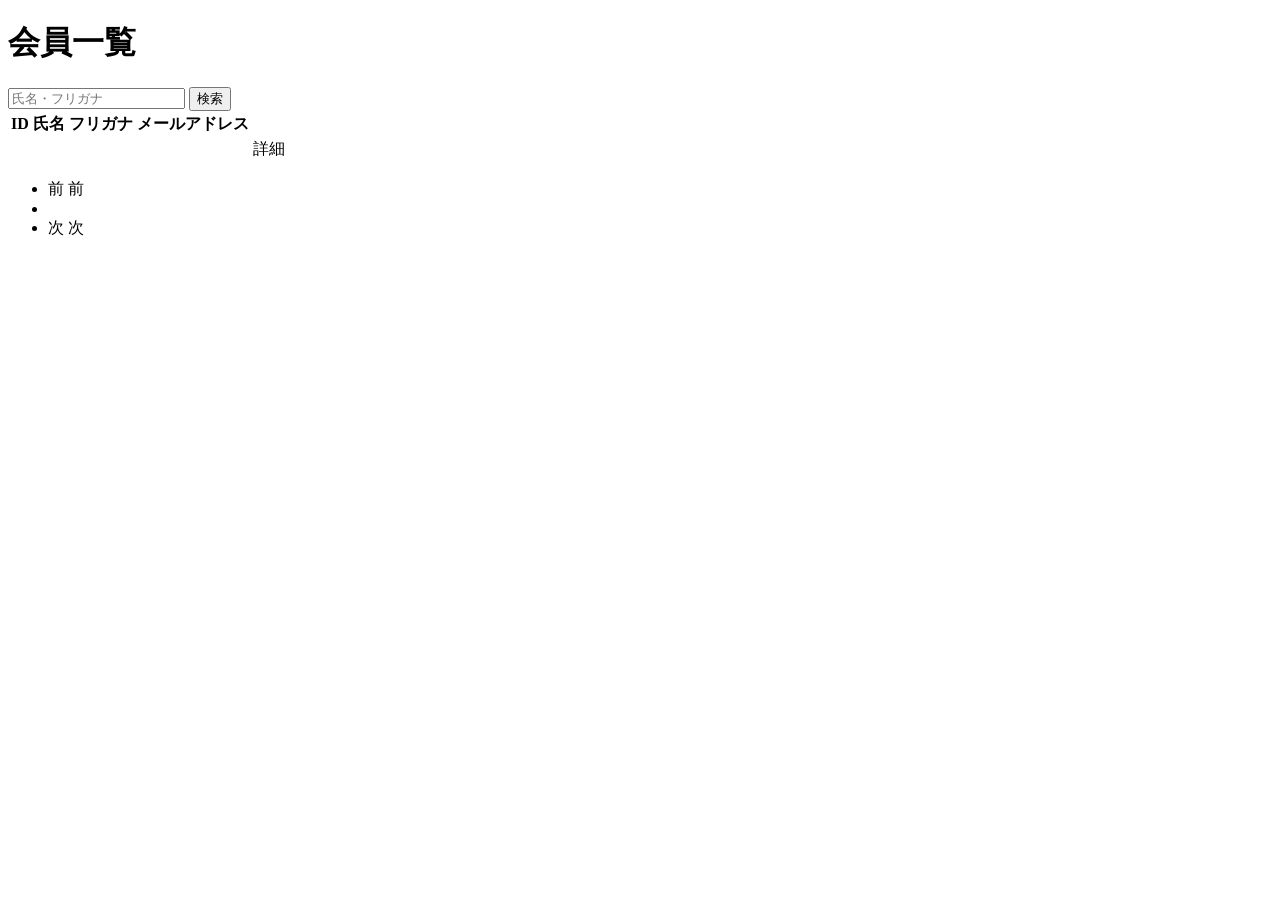
<file: src/main/resources/templates/admin/users/index.html>
<!DOCTYPE html>
<html xmlns:th="https://www.thymeleaf.org" xmlns:sec="http://www.thymeleaf.org/extras/spring-security">

<head>
	<div th:replace="~{fragment :: meta}"></div>

	<div th:replace="~{fragment :: styles}"></div>

	<title>会員一覧</title>
</head>

<body>
	<div class="samuraitravel-wrapper">
		<!-- ヘッダー -->
		<div th:replace="~{fragment :: header}"></div>

		<main>
			<div class="container pt-4 pb-5 samuraitravel-container">
				<div class="row justify-content-center">
					<div class="col-xxl-9 col-xl-10 col-lg-11">

						<h1 class="mb-4 text-center">会員一覧</h1>

						<div class="d-flex justify-content-between align-items-end">
							<form method="get" th:action="@{/admin/users}" class="mb-3">
								<div class="input-group">
									<input type="text" class="form-control" name="keyword" th:value="${keyword}"
										placeholder="氏名・フリガナ">
									<button type="submit" class="btn text-white shadow-sm samuraitravel-btn">検索</button>
								</div>
							</form>
						</div>

						<div th:if="${successMessage}" class="alert alert-info">
							<span th:text="${successMessage}"></span>
						</div>

						<table class="table">
							<thead>
								<tr>
									<th scope="col">ID</th>
									<th scope="col">氏名</th>
									<th scope="col">フリガナ</th>
									<th scope="col">メールアドレス</th>
									<th scope="col"></th>
								</tr>
							</thead>
							<tbody>
								<tr th:each="user : ${userPage}">
									<td th:text="${user.getId()}"></td>
									<td th:text="${user.getName()}"></td>
									<td th:text="${user.getFurigana()}"></td>
									<td th:text="${user.getEmail()}"></td>
									<td><a th:href="@{/admin/users/__${user.getId()}__}">詳細</a></td>
								</tr>
							</tbody>
						</table>

						<!-- ページネーション -->
						<div th:if="${userPage.getTotalPages() > 1}" class="d-flex justify-content-center">
							<nav aria-label="会員一覧ページ">
								<ul class="pagination">
									<li class="page-item">
										<span th:if="${userPage.isFirst()}" class="page-link disabled">前</span>
										<a th:unless="${userPage.isFirst()}"
											th:href="@{/admin/users(page = ${userPage.getNumber() - 1}, keyword = ${keyword})}"
											class="page-link samuraitravel-page-link">前</a>
									</li>
									<li th:each="i : ${#numbers.sequence(0, userPage.getTotalPages() - 1)}"
										class="page-item">
										<span th:if="${i == userPage.getNumber()}"
											class="page-link active samuraitravel-active" th:text="${i + 1}"></span>
										<a th:unless="${i == userPage.getNumber()}"
											th:href="@{/admin/users(page = ${i}, keyword = ${keyword})}"
											class="page-link samuraitravel-page-link" th:text="${i + 1}"></a>
									</li>
									<li class="page-item">
										<span th:if="${userPage.isLast()}" class="page-link disabled">次</span>
										<a th:unless="${userPage.isLast()}"
											th:href="@{/admin/users(page = ${userPage.getNumber() + 1}, keyword = ${keyword})}"
											class="page-link samuraitravel-page-link">次</a>
									</li>
								</ul>
							</nav>
						</div>
					</div>
				</div>
			</div>
		</main>

		<!-- フッター -->
		<div th:replace="~{fragment :: footer}"></div>
	</div>

	<div th:replace="~{fragment :: scripts}"></div>
</body>

</html>
</file>
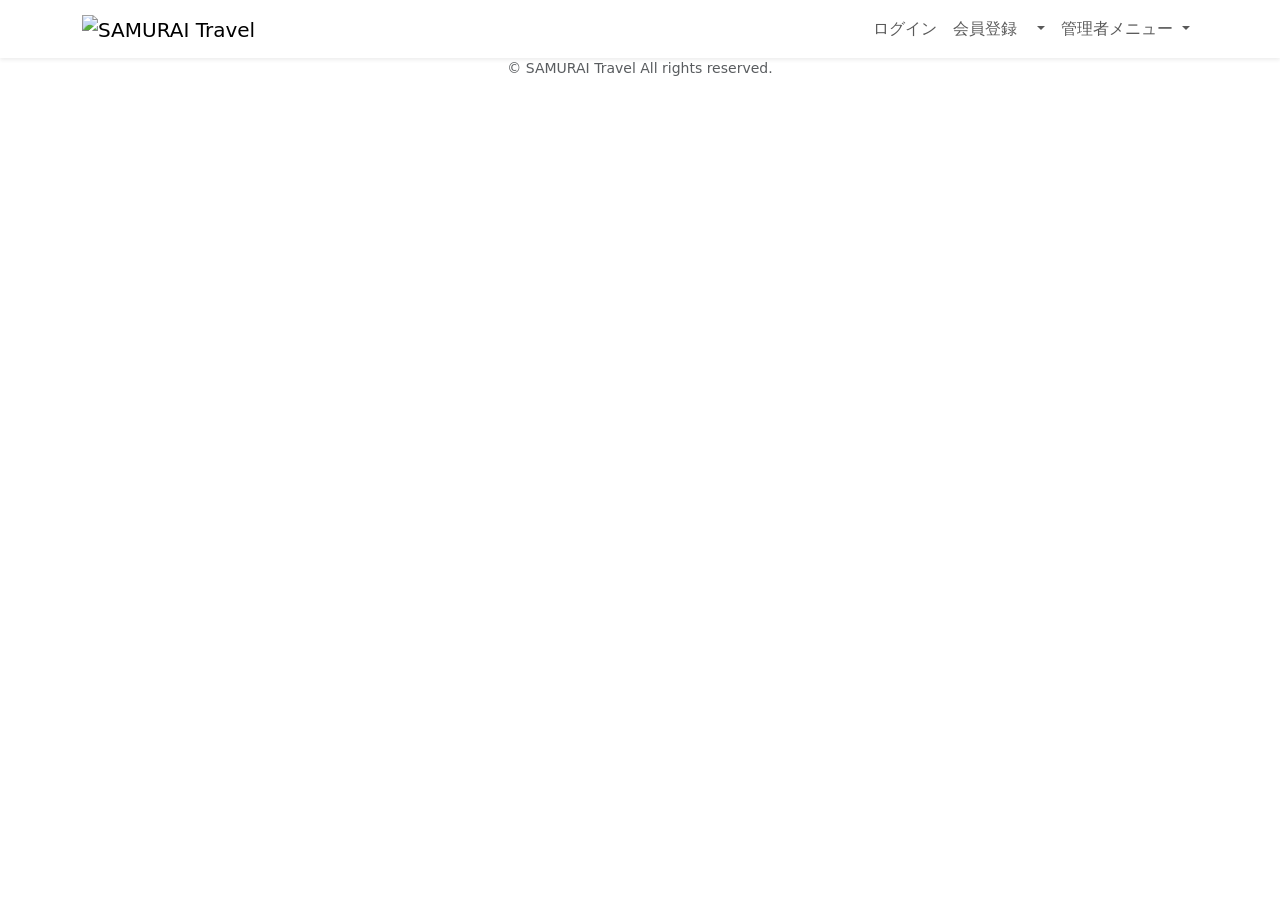
<file: src/main/resources/templates/fragment.html>
<!DOCTYPE html>
<html xmlns:th="https://www.thymeleaf.org" xmlns:sec="http://www.thymeleaf.org/extras/spring-security">

<head>
	<!-- meta要素の部品化 -->
	<div th:fragment="meta" th:remove="tag">
		<meta charset="UTF-8">
		<meta name="viewport" content="width=device-width, initial-scale=1">
	</div>

	<!-- link要素の部品化 -->
	<div th:fragment="styles" th:remove="tag">
		<!-- Bootstrap -->
		<link href="https://cdn.jsdelivr.net/npm/bootstrap@5.2.3/dist/css/bootstrap.min.css" rel="stylesheet"
			integrity="sha384-rbsA2VBKQhggwzxH7pPCaAqO46MgnOM80zW1RWuH61DGLwZJEdK2Kadq2F9CUG65" crossorigin="anonymous">

		<!-- Google Fonts -->
		<link rel="preconnect" href="https://fonts.googleapis.com">
		<link rel="preconnect" href="https://fonts.gstatic.com" crossorigin>
		<link href="https://fonts.googleapis.com/css2?family=Noto+Sans+JP:wght@400;500&display=swap" rel="stylesheet">

		<link th:href="@{/css/style.css}" rel="stylesheet">
	</div>

	<title>部品化用のHTMLファイル</title>
</head>

<body>
	<!-- ヘッダーの部品化 -->
	<div th:fragment="header" th:remove="tag">
		<nav class="navbar navbar-expand-md navbar-light bg-white shadow-sm samuraitravel-navbar">
			<div class="container samuraitravel-container">
				<a class="navbar-brand" th:href="@{/}">
					<img class="samuraitravel-logo me-1" th:src="@{/images/logo.png}" alt="SAMURAI Travel">
				</a>

				<!-- 20章-->
				<button class="navbar-toggler" type="button" data-bs-toggle="collapse"
					data-bs-target="#navbarSupportedContent" aria-controls="navbarSupportedContent"
					aria-expanded="false" aria-label="Toggle navigation">
					<span class="navbar-toggler-icon"></span>
				</button>

				<div class="collapse navbar-collapse" id="navbarSupportedContent">
					<ul class="navbar-nav ms-auto">
						<!--未ログインであれば表示する -->
						<li class="nav-item" sec:authorize="isAnonymous()">
							<a class="nav-link" th:href="@{/login}">ログイン</a>
						</li>
						<li class="nav-item" sec:authorize="isAnonymous()">
							<a class="nav-link" th:href="@{/signup}">会員登録</a>
						</li>

						<!-- ログイン済みであれば表示する -->
						<li class="nav-item dropdown" sec:authorize="hasRole('ROLE_GENERAL')">
							<a id="navbarDropdownGeneral" class="nav-link dropdown-toggle" href="#" role="button"
								data-bs-toggle="dropdown" aria-haspopup="true" aria-expanded="false" v-pre>
								<span sec:authentication="principal.user.name"></span>
							</a>

							<div class="dropdown-menu dropdown-menu-end" aria-labelledby="navbarDropdownGeneral">
								<a class="dropdown-item samuraitravel-dropdown-item" th:href="@{/user}">会員情報</a>
								<a class="dropdown-item samuraitravel-dropdown-item" th:href="@{/reservations}">予約一覧</a>
								<a class="dropdown-item samuraitravel-dropdown-item" th:href="@{/favorites}">お気に入り一覧</a>

								<div class="dropdown-divider"></div>

								<a class="dropdown-item samuraitravel-dropdown-item" th:href="@{/logout}"
									onclick="event.preventDefault(); document.getElementById('logout-form').submit();">
									ログアウト
								</a>
								<form class="d-none" id="logout-form" th:action="@{/logout}" method="post"></form>
							</div>
						</li>

						<!-- 管理者であれば表示する-->
						<li class="nav-item dropdown" sec:authorize="hasRole('ROLE_ADMIN')">
							<a id="navbarDropdownAdmin" class="nav-link dropdown-toggle" href="#" role="button"
								data-bs-toggle="dropdown" aria-haspopup="true" aria-expanded="false" v-pre>
								管理者メニュー
							</a>

							<div class="dropdown-menu dropdown-menu-end" aria-labelledby="navbarDropdownAdmin">
								<a class="dropdown-item samuraitravel-dropdown-item" th:href="@{/admin/users}">会員一覧</a>
								<a class="dropdown-item samuraitravel-dropdown-item" th:href="@{/admin/houses}">民宿一覧</a>

								<div class="dropdown-divider"></div>

								<a class="dropdown-item samuraitravel-dropdown-item" th:href="@{/logout}"
									onclick="event.preventDefault(); document.getElementById('logout-form').submit();">
									ログアウト
								</a>
								<form class="d-none" id="logout-form" th:action="@{/logout}" method="post"></form>
							</div>
						</li>
					</ul>

				</div>
			</div>
		</nav>
	</div>


	<!-- フッターの部品化 -->
	<div th:fragment="footer" th:remove="tag">
		<footer>
			<div class="d-flex justify-content-center align-items-center h-100">
				<p class="text-center text-muted small mb-0">&copy; SAMURAI Travel All rights reserved.</p>
			</div>
		</footer>
	</div>

	<!-- script要素の部品化 -->
	<div th:fragment="scripts" th:remove="tag">
		<!-- Bootstrap -->
		<script src="https://cdn.jsdelivr.net/npm/bootstrap@5.2.3/dist/js/bootstrap.bundle.min.js"
			integrity="sha384-kenU1KFdBIe4zVF0s0G1M5b4hcpxyD9F7jL+jjXkk+Q2h455rYXK/7HAuoJl+0I4"
			crossorigin="anonymous"></script>
	</div>
</body>

</html>
</file>
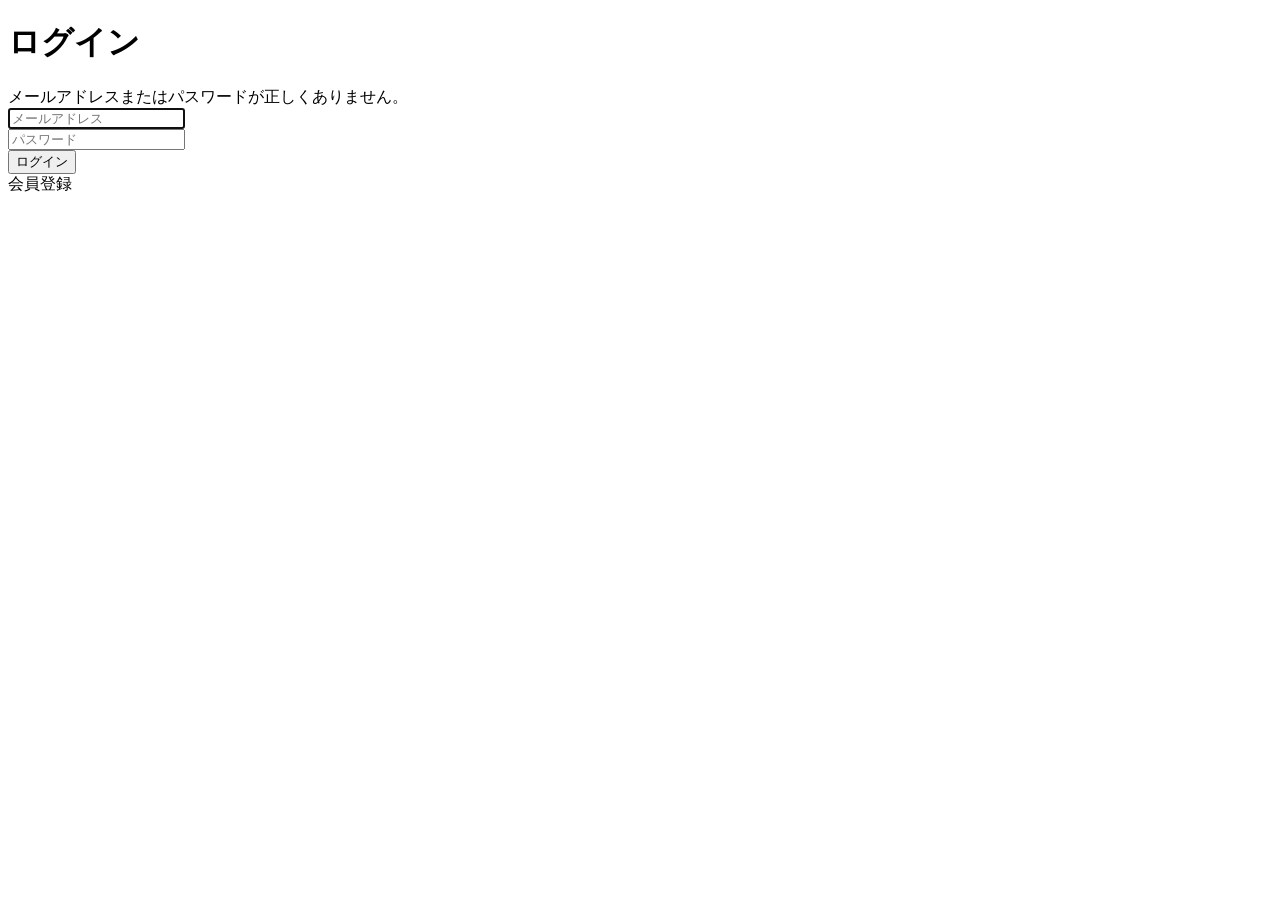
<file: src/main/resources/templates/auth/login.html>
<!DOCTYPE html>
<html xmlns:th="https://www.thymeleaf.org" xmlns:sec="http://www.thymeleaf.org/extras/spring-security">

<head>
	<div th:replace="~{fragment :: meta}"></div>

	<div th:replace="~{fragment :: styles}"></div>

	<title>ログイン</title>
</head>

<body>
	<div class="samuraitravel-wrapper">
		<!--ヘッダー -->
		<div th:replace="~{fragment :: header}"></div>

		<main>
			<div class="container pt-4 pb-5 samuraitravel-container">
				<div class="row justify-content-center">
					<div class="col-xl-3 col-lg-4 col-md-5 col-sm-7">
						<h1 class="mb-4 text-center">ログイン</h1>

						<div th:if="${param.error}" class="alert alert-danger">
							メールアドレスまたはパスワードが正しくありません。
						</div>

						<form th:action="@{/login}" method="post">
							<div class="form-group mb-3">
								<input type="text" class="form-control" name="username" autocomplete="email"
									placeholder="メールアドレス" autofocus>
							</div>
							<div class="form-group mb-3">
								<input type="password" class="form-control" name="password" autocomplete="new-password"
									placeholder="パスワード">
							</div>

							<div class="form-group d-flex justify-content-center my-4">
								<button type="submit"
									class="btn text-white shadow-sm w-100 samuraitravel-btn">ログイン</button>
							</div>
						</form>

						<div class="text-center">
							<a th:href="@{/signup}">
								会員登録
							</a>
						</div>
					</div>
				</div>
			</div>
		</main>

		<!--フッター -->
		<div th:replace="~{fragment :: footer}"></div>
	</div>

	<div th:replace="~{fragment :: scripts}"></div>
</body>

</html>
</file>
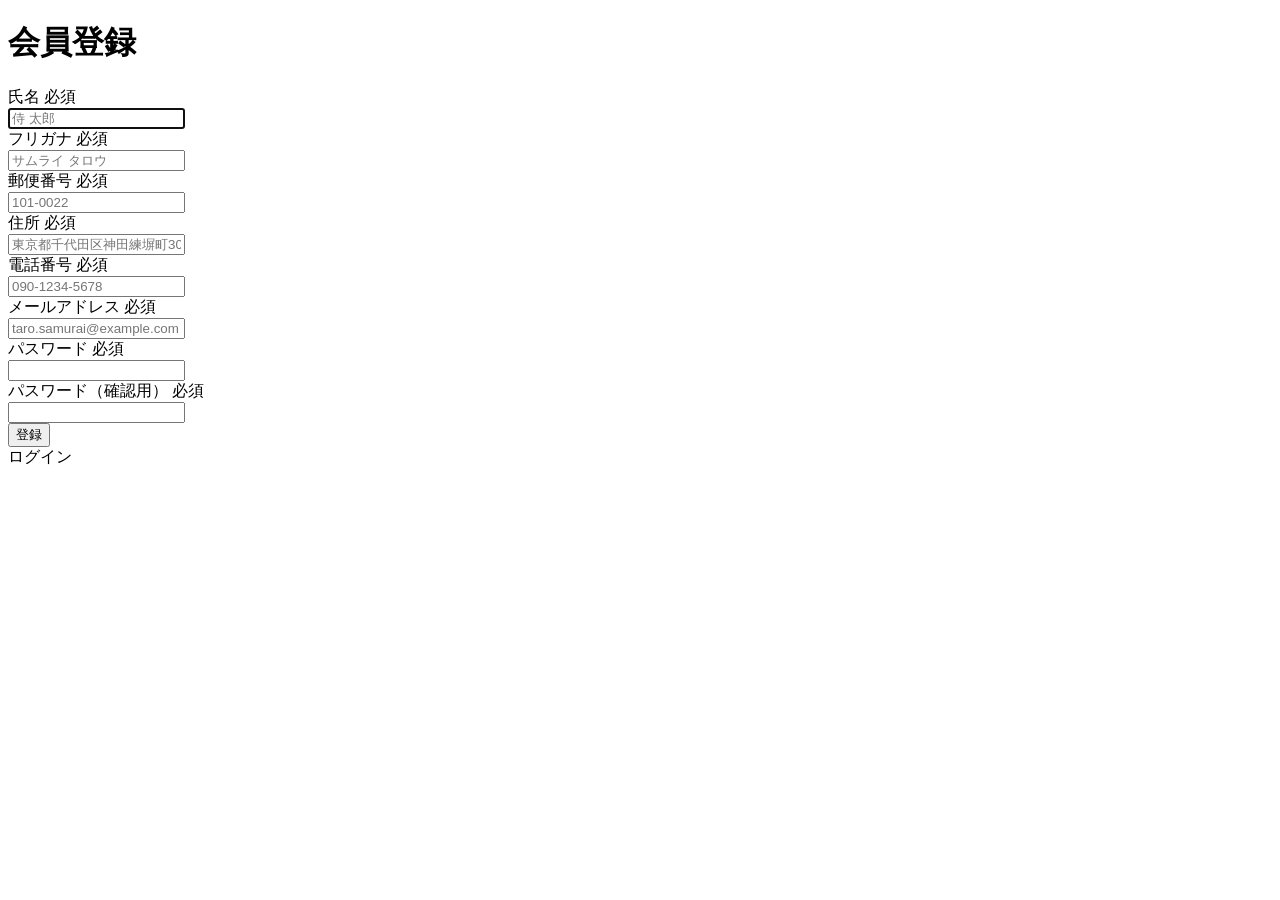
<file: src/main/resources/templates/auth/signup.html>
<!DOCTYPE html>
<html xmlns:th="https://www.thymeleaf.org" xmlns:sec="http://www.thymeleaf.org/extras/spring-security">

<head>
	<div th:replace="~{fragment :: meta}"></div>

	<div th:replace="~{fragment :: styles}"></div>

	<title>会員登録</title>
</head>

<body>
	<div class="samuraitravel-wrapper">
		<!-- ヘッダー -->
		<div th:replace="~{fragment :: header}"></div>

		<main>
			<div class="container pt-4 pb-5 samuraitravel-container">
				<div class="row justify-content-center">
					<div class="col-xl-5 col-lg-6 col-md-8">

						<h1 class="mb-4 text-center">会員登録</h1>

						<form method="post" th:action="@{/signup}" th:object="${signupForm}">

							<div class="form-group row mb-3">
								<div class="col-md-5">
									<label for="name" class="col-form-label text-md-left fw-bold">
										<div class="d-flex align-items-center">
											<span class="me-1">氏名</span>
											<span class="badge bg-danger">必須</span>
										</div>
									</label>
								</div>
								<div class="col-md-7">
									<div th:if="${#fields.hasErrors('name')}" class="text-danger small mb-2"
										th:errors="*{name}"></div>
									<input type="text" class="form-control" th:field="*{name}" autocomplete="name"
										autofocus placeholder="侍 太郎">
								</div>
							</div>

							<div class="form-group row mb-3">
								<div class="col-md-5">
									<label for="furigana" class="col-form-label text-md-left fw-bold">
										<div class="d-flex align-items-center">
											<span class="me-1">フリガナ</span>
											<span class="badge bg-danger">必須</span>
										</div>
									</label>
								</div>
								<div class="col-md-7">
									<div th:if="${#fields.hasErrors('furigana')}" class="text-danger small mb-2"
										th:errors="*{furigana}"></div>
									<input type="text" class="form-control" th:field="*{furigana}"
										placeholder="サムライ タロウ">
								</div>
							</div>

							<div class="form-group row mb-3">
								<div class="col-md-5">
									<label for="postalCode" class="col-form-label text-md-left fw-bold">
										<div class="d-flex align-items-center">
											<span class="me-1">郵便番号</span>
											<span class="badge bg-danger">必須</span>
										</div>
									</label>
								</div>
								<div class="col-md-7">
									<div th:if="${#fields.hasErrors('postalCode')}" class="text-danger small mb-2"
										th:errors="*{postalCode}"></div>
									<input type="text" class="form-control" th:field="*{postalCode}"
										autocomplete="postal-code" placeholder="101-0022">
								</div>
							</div>

							<div class="form-group row mb-3">
								<div class="col-md-5">
									<label for="address" class="col-form-label text-md-left fw-bold">
										<div class="d-flex align-items-center">
											<span class="me-1">住所</span>
											<span class="badge bg-danger">必須</span>
										</div>
									</label>
								</div>
								<div class="col-md-7">
									<div th:if="${#fields.hasErrors('address')}" class="text-danger small mb-2"
										th:errors="*{address}"></div>
									<input type="text" class="form-control" th:field="*{address}"
										placeholder="東京都千代田区神田練塀町300番地">
								</div>
							</div>

							<div class="form-group row mb-3">
								<div class="col-md-5">
									<label for="phoneNumber" class="col-form-label text-md-left fw-bold">
										<div class="d-flex align-items-center">
											<span class="me-1">電話番号</span>
											<span class="badge bg-danger">必須</span>
										</div>
									</label>
								</div>
								<div class="col-md-7">
									<div th:if="${#fields.hasErrors('phoneNumber')}" class="text-danger small mb-2"
										th:errors="*{phoneNumber}"></div>
									<input type="text" class="form-control" th:field="*{phoneNumber}"
										autocomplete="tel-national" placeholder="090-1234-5678">
								</div>
							</div>

							<div class="form-group row mb-3">
								<div class="col-md-5">
									<label for="email" class="col-form-label text-md-left fw-bold">
										<div class="d-flex align-items-center">
											<span class="me-1">メールアドレス</span>
											<span class="badge bg-danger">必須</span>
										</div>
									</label>
								</div>
								<div class="col-md-7">
									<div th:if="${#fields.hasErrors('email')}" class="text-danger small mb-2"
										th:errors="*{email}"></div>
									<input type="text" class="form-control" th:field="*{email}" autocomplete="email"
										placeholder="taro.samurai@example.com">
								</div>
							</div>

							<div class="form-group row mb-3">
								<div class="col-md-5">
									<label for="password" class="col-form-label text-md-left fw-bold">
										<div class="d-flex align-items-center">
											<span class="me-1">パスワード</span>
											<span class="badge bg-danger">必須</span>
										</div>
									</label>
								</div>
								<div class="col-md-7">
									<div th:if="${#fields.hasErrors('password')}" class="text-danger small mb-2"
										th:errors="*{password}"></div>
									<input type="password" class="form-control" th:field="*{password}"
										autocomplete="new-password">
								</div>
							</div>

							<div class="form-group row mb-3">
								<div class="col-md-5">
									<label for="passwordConfirmation" class="col-form-label text-md-left fw-bold">
										<div class="d-flex align-items-center">
											<span class="me-1">パスワード（確認用）</span>
											<span class="badge bg-danger">必須</span>
										</div>
									</label>
								</div>
								<div class="col-md-7">
									<div th:if="${#fields.hasErrors('passwordConfirmation')}"
										class="text-danger small mb-2" th:errors="*{passwordConfirmation}"></div>
									<input type="password" class="form-control" th:field="*{passwordConfirmation}"
										autocomplete="new-password">
								</div>
							</div>

							<div class="form-group d-flex justify-content-center my-4">
								<button type="submit"
									class="btn text-white shadow-sm w-50 samuraitravel-btn">登録</button>
							</div>
						</form>

						<div class="text-center">
							<a th:href="@{/login}">ログイン</a>
						</div>
					</div>
				</div>
			</div>
		</main>

		<!-- フッター -->
		<div th:replace="~{fragment :: footer}"></div>
	</div>

	<div th:replace="~{fragment :: scripts}"></div>
</body>

</html>
</file>
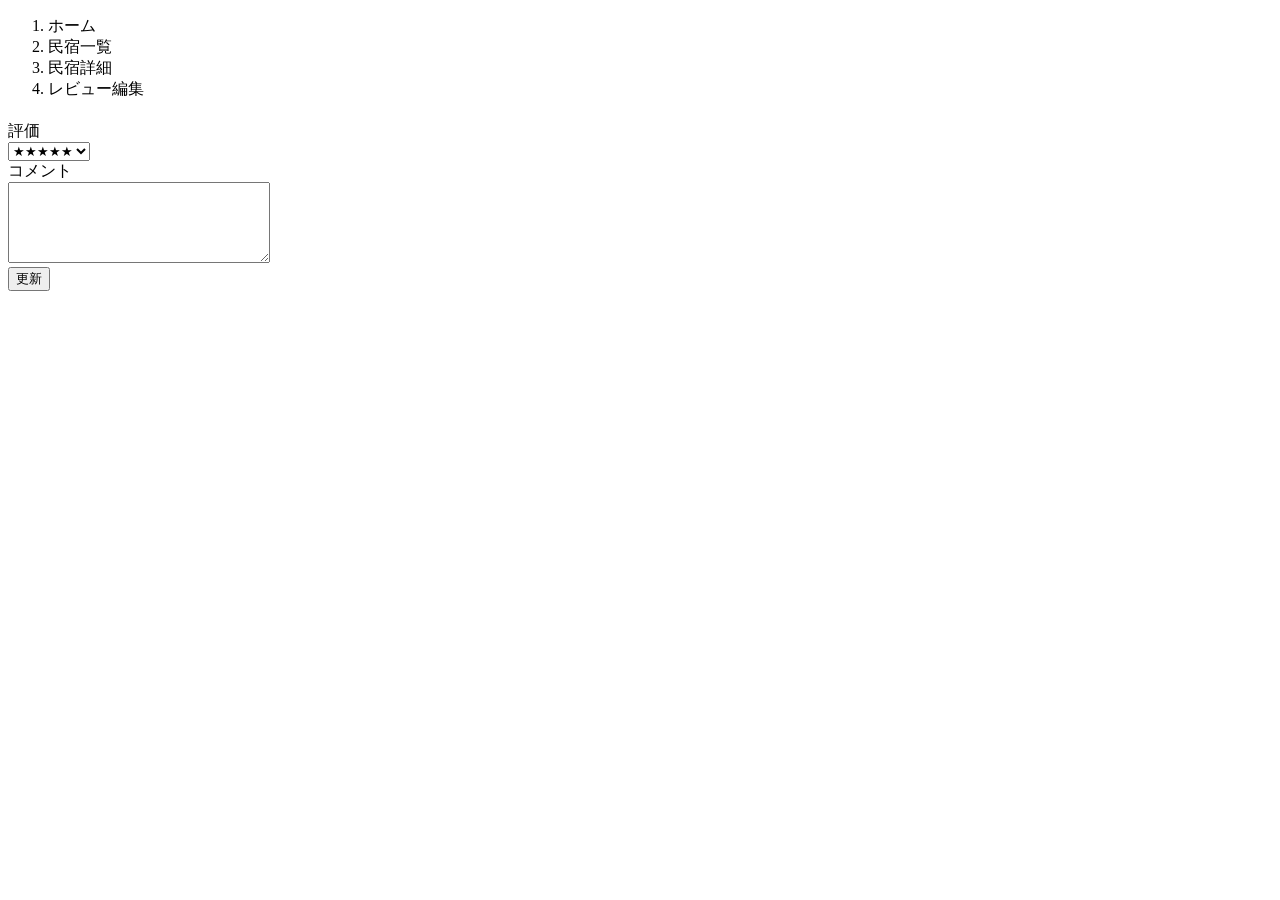
<file: src/main/resources/templates/reviews/edit.html>
<!DOCTYPE html>
<html xmlns:th="https://www.thymeleaf.org" xmlns:sec="http://www.thymeleaf.org/extras/spring-security">

<head>
	<div th:replace="~{fragment :: meta}"></div>

	<div th:replace="~{fragment :: styles}"></div>

	<title>レビュー編集</title>
</head>

<body>
	<div class="samuraitravel-wrapper">
		<!-- ヘッダー -->
		<div th:replace="~{fragment :: header}"></div>

		<main>
			<div class="container pt-4 pb-5 samuraitravel-container">
				<div class="row justify-content-center">
					<div class="col-xl-5 col-lg-6 col-md-8">
						<nav class="mb-4" style="--bs-breadcrumb-divider: '>';" aria-label="breadcrumb">
							<ol class="breadcrumb mb-0">
								<li class="breadcrumb-item"><a th:href="@{/}">ホーム</a></li>
								<li class="breadcrumb-item"><a th:href="@{/houses}">民宿一覧</a></li>
								<li class="breadcrumb-item"><a th:href="@{/houses/__${house.getId()}__}">民宿詳細</a></li>
								<li class="breadcrumb-item active" aria-current="page">レビュー編集</li>
							</ol>
						</nav>

						<h1 class="mb-4 text-center" th:text="${house.getName() + 'のレビュー編集'}"></h1>

						<form method="post"
							th:action="@{/houses/__${house.getId()}__/reviews/__${review.getId()}__/update}"
							th:object="${reviewEditForm}">
							<input type="hidden" th:field="*{id}">

							<div class="form-group row mb-3">
								<div class="col-md-3">
									<label for="name" class="col-form-label text-md-left fw-bold">評価</label>
								</div>
								<div class="col-md-9">
									<div th:if="${#fields.hasErrors('score')}" class="text-danger small mb-2"
										th:errors="*{score}"></div>
									<select class="form-select samuraitravel-star" th:field="*{score}">
										<option class="samuraitravel-star" value="5" selected>
											&#9733;&#9733;&#9733;&#9733;&#9733;</option>
										<option class="samuraitravel-star" value="4">&#9733;&#9733;&#9733;&#9733;&#9734;
										</option>
										<option class="samuraitravel-star" value="3">&#9733;&#9733;&#9733;&#9734;&#9734;
										</option>
										<option class="samuraitravel-star" value="2">&#9733;&#9733;&#9734;&#9734;&#9734;
										</option>
										<option class="samuraitravel-star" value="1">&#9733;&#9734;&#9734;&#9734;&#9734;
										</option>
									</select>
								</div>
							</div>

							<div class="form-group row mb-3">
								<div class="col-md-3">
									<label for="description" class="col-form-label text-md-left fw-bold">コメント</label>
								</div>
								<div class="col-md-9">
									<div th:if="${#fields.hasErrors('content')}" class="text-danger small mb-2"
										th:errors="*{content}"></div>
									<textarea class="form-control" th:field="*{content}" cols="30" rows="5"></textarea>
								</div>
							</div>

							<div class="form-group d-flex justify-content-center my-4">
								<button type="submit"
									class="btn text-white shadow-sm w-50 samuraitravel-btn">更新</button>
							</div>
						</form>
					</div>
				</div>
			</div>
		</main>

		<!-- フッター -->
		<div th:replace="~{fragment :: footer}"></div>
	</div>

	<div th:replace="~{fragment :: scripts}"></div>
</body>

</html>
</file>
